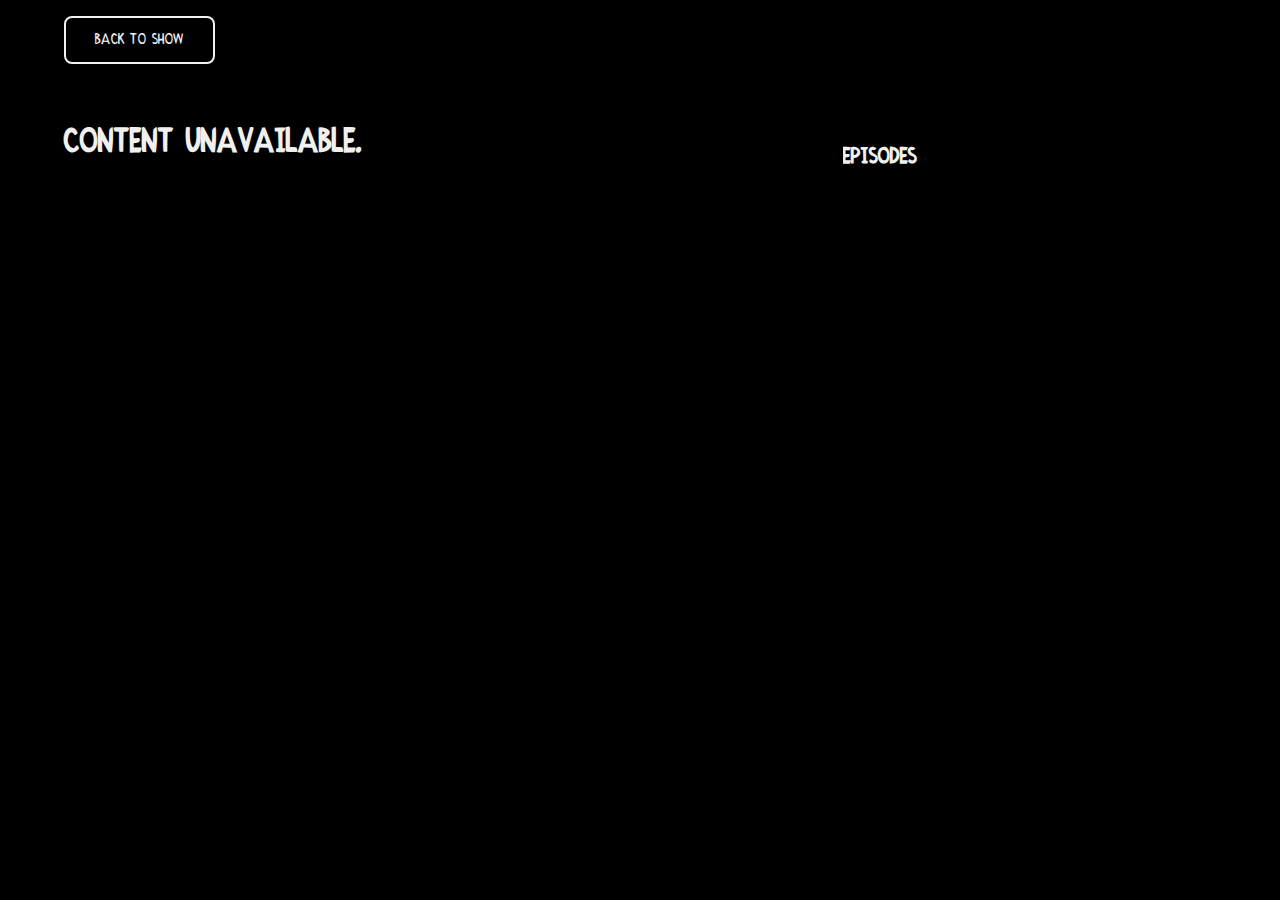
<file: video.html>
<!DOCTYPE html>
<html lang="en">
<head>
  <meta charset="UTF-8" />
  <meta name="viewport" content="width=device-width, initial-scale=1" />
  <title>Hazbin Archives — Player</title>
  <link rel="stylesheet" href="style.css" />
  <style>
    body {
      background-image: url('https://files.catbox.moe/28jmba.png');
      background-size: cover;
      background-position: center center;
      background-repeat: no-repeat;
      background-attachment: fixed;
    }
    .player-page {
      display: grid;
      grid-template-columns: minmax(0, 3fr) minmax(0, 1.5fr);
      gap: 2rem;
      padding: 2rem 0;
      max-width: 1400px;
    }
    .video-main {
      grid-column: 1 / 2;
    }
    .episode-sidebar {
      grid-column: 2 / 3;
      max-height: 85vh;
      overflow-y: auto;
      padding-right: 10px; /* Space for scrollbar */
    }
    .video-wrapper {
      position: relative;
      padding-top: 56.25%; /* 16:9 Aspect Ratio */
      border-radius: var(--radius);
      overflow: hidden;
      box-shadow: var(--shadow);
      background: #000;
    }
    #video-frame {
      position: absolute;
      top: 0;
      left: 0;
      width: 100%;
      height: 100%;
      background-color: #000; /* Adds a black background for loading */
    }
    #season-title {
      font-size: 2.4rem;
      margin: 0 0 1rem 0;
    }
    #episode-list {
      display: flex;
      flex-direction: column;
      gap: 0.75rem;
    }
    .episode-card {
      display: flex;
      gap: 1rem;
      background: var(--glass);
      border: 1px solid rgba(255,255,255,0.05);
      border-radius: 8px;
      padding: 0.75rem;
      cursor: pointer;
      transition: background 0.2s ease, border-color 0.2s ease;
      border-left: 3px solid transparent;
      align-items: flex-start;
    }
    .episode-card:hover {
      background: rgba(255,255,255,0.08);
    }
    .episode-card.active {
      background: rgba(255,255,255,0.1);
      border-left: 3px solid var(--accent);
    }
    .episode-thumb {
      width: 120px;
      height: 70px;
      flex-shrink: 0;
      border-radius: 4px;
      object-fit: cover;
    }
    .episode-details {
      display: flex;
      flex-direction: column;
    }
    .episode-details h4 {
      margin: 0 0 0.25rem 0;
      font-size: 1rem;
    }
    .episode-details p {
      margin: 0;
      font-size: 0.85rem;
      color: var(--muted);
      line-height: 1.4;
      overflow: hidden;
      display: -webkit-box;
      -webkit-line-clamp: 2;
      -webkit-box-orient: vertical;
    }
    .episode-details p.expanded {
      -webkit-line-clamp: initial;
    }
    .show-more-btn {
      background: none;
      border: none;
      cursor: pointer;
      padding: 0;
      margin-top: 4px;
      font-size: 0.9rem;
      align-self: flex-start;
      color: var(--text-color);
      font-family: 'Hb_font-Regular', sans-serif;
      letter-spacing: 0.5px;
    }
    .back-btn {
      margin-top: 1rem;
      margin-bottom: 1rem;
      font-family: 'Hb_font-Regular', sans-serif;
      letter-spacing: 0.5px;
    }

    .episode-sidebar::-webkit-scrollbar{ width: 8px; }
    .episode-sidebar::-webkit-scrollbar-thumb{ background:rgba(255,255,255,0.1); border-radius: 8px; }

    #season-title,
    .episode-sidebar h3 {
      font-family: 'Hb_font-Regular', sans-serif;
      letter-spacing: 1px;
    }
    .episode-sidebar h3 {
      font-size: 1.6rem;
    }
    #now-playing-indicator {
      font-family: 'Hb_font-Regular', sans-serif;
      letter-spacing: 0.5px;
      margin: -0.5rem 0 1.25rem 0;
      color: var(--muted);
      font-weight: 500;
    }
    @keyframes fadeIn {
      from { opacity: 0; transform: translateY(-5px); }
      to { opacity: 1; transform: translateY(0); }
    }
    .fade-in {
      animation: fadeIn 300ms ease-out forwards;
    }

    /* ✅ --- STYLES FOR SEASON 2 LAYOUT --- ✅ */
    .player-page.centered-layout {
        display: flex;
        justify-content: center;
        padding-top: 1rem;
    }
    .centered-layout .episode-sidebar {
        grid-column: 1 / -1; /* Take full width in case grid is still active */
        max-width: 700px;
        width: 100%;
        max-height: none;
    }
    .episode-card.is-placeholder {
        cursor: default;
        background: rgba(30, 30, 30, 0.4);
    }
    .episode-card.is-placeholder:hover {
        background: rgba(30, 30, 30, 0.4);
        border-color: rgba(255,255,255,0.05);
    }
    .air-date {
        display: block;
        margin-top: 8px;
        color: #a2cffe; /* Light blue accent for date */
        font-size: 0.8rem;
        font-weight: 500;
    }

    /* ✅ --- GLASS SERVER TOOLBAR STYLING --- ✅ */
    #server-controls {
      display: inline-flex;
      align-items: center;
      gap: 0.5rem;
      
      /* Moved spacing to TOP since it's now below the video */
      margin-top: 1rem; 
      margin-bottom: 1rem;
      
      /* Glass Toolbar Look */
      background: rgba(0, 0, 0, 0.4);
      border: 1px solid rgba(255, 255, 255, 0.1);
      backdrop-filter: blur(10px);
      padding: 6px 12px;
      border-radius: 50px; /* Pill shape */
      flex-wrap: wrap;
    }

    .server-label {
      color: var(--muted);
      font-family: 'Hb_font-Regular', sans-serif;
      font-size: 0.9rem;
      margin-right: 0.5rem;
      letter-spacing: 1px;
      text-transform: uppercase;
    }

    /* Override default button styles specifically for this toolbar */
    #server-controls .btn {
      background: transparent;
      border: 1px solid rgba(255, 255, 255, 0.2);
      color: var(--text-color);
      padding: 4px 12px;
      font-size: 0.8rem;
      border-radius: 20px; /* Rounded pills */
      transition: all 0.2s ease;
      margin: 0 !important;
      font-family: 'Montserrat', sans-serif;
    }

    #server-controls .btn:hover {
      background: rgba(255, 255, 255, 0.1);
      border-color: white;
      transform: translateY(0);
    }

    /* Active State (Red Glow) */
    #server-controls .btn.primary {
      background: var(--accent);
      border-color: var(--accent);
      color: white;
      box-shadow: 0 0 10px rgba(229, 9, 20, 0.4); 
    }

    @media (max-width: 980px) {
      .container {
        padding: 0 1rem;
      }
      .player-page {
        display: flex;
        flex-direction: column;
      }
      .episode-sidebar {
        max-height: none;
      }
    }
    
    @media (max-width: 600px) {
      #server-controls {
        display: flex;
        border-radius: 12px; 
        justify-content: center;
      }
    }
  </style>
</head>
<body>
  <main class="container">
    <button onclick="window.location.href='home.html'" class="btn outline back-btn">Back to Show</button>
    <div class="player-page">
      <div class="video-main">
        <h2 id="season-title"></h2>
        <p id="now-playing-indicator"></p>

        <div class="video-wrapper">
          <iframe
            id="video-frame"
            src=""
            frameborder="0"
            allow="autoplay; fullscreen; picture-in-picture"
            allowfullscreen
          ></iframe>
        </div>

        <div id="server-controls" style="display: none;">
            <span class="server-label">Source:</span>
            <button class="btn" onclick="switchServer(0)">Server 1</button>
            <button class="btn" onclick="switchServer(1)">Server 2</button>
            <button class="btn" onclick="switchServer(2)">Server 3</button>
            <button class="btn" onclick="switchServer(3)">Server 4</button>
        </div>

      </div>
      <aside class="episode-sidebar">
        <h3>Episodes</h3>
        <div id="episode-list">
          </div>
      </aside>
    </div>
  </main>
  <script src="script.js"></script>
</body>
</html>
</file>
<file: style.css>
@import url('https://fonts.googleapis.com/css2?family=Montserrat:wght@400;500;600;700&display=swap');

/* --- Custom Font --- */
@font-face {
  font-family: 'Hb_font-Regular';
  src: url('fonts/Hb_font-Regular.ttf') format('truetype');
  font-weight: normal;
  font-style: normal;
}

:root {
  --bg-color: #000000;
  --text-color: #f0f0f0;
  --muted: #b0b0b0;
  --accent: #e50914; /* This remains the button color */
  --dark-accent: #b20710;
  --glass: rgba(255, 255, 255, 0.05);
  --glass-hover: rgba(255, 255, 255, 0.1);
  --shadow: 0 4px 20px rgba(0, 0, 0, 0.4);
  --radius: 8px;
  --container-max-width: 1200px;
}

body {
  font-family: 'Montserrat', sans-serif;
  background-color: var(--bg-color);
  color: var(--text-color);
  margin: 0;
  line-height: 1.6;
  -webkit-font-smoothing: antialiased;
  overflow-x: hidden;
}

*, *::before, *::after {
  box-sizing: border-box;
}

/* --- Base Layout --- */
.container {
  max-width: var(--container-max-width);
  margin: 0 auto;
  padding: 0 1.5rem;
}

.section-title {
  font-family: 'Hb_font-Regular', sans-serif;
  font-size: 2.8rem;
  text-align: center;
  margin-bottom: 3rem;
  letter-spacing: 1.5px;
  color: var(--text-color);
}

/* --- Navbar --- */
.navbar {
  position: fixed;
  top: 0;
  left: 0;
  width: 100%;
  z-index: 1000;
  padding: 1rem 0;
  background: transparent;
  transition: background-color 0.3s ease, backdrop-filter 0.3s ease;
  backdrop-filter: blur(0px);
}

.navbar.scrolled {
  background-color: rgba(26, 26, 30, 0.8);
  backdrop-filter: blur(8px);
  box-shadow: var(--shadow);
}

.nav-inner {
  display: flex;
  justify-content: space-between;
  align-items: center;
  max-width: var(--container-max-width);
  margin: 0 auto;
  padding: 0 1.5rem;
}

.navbar .logo img {
  height: 50px;
  width: auto;
}

.nav-links {
  display: flex;
  gap: 1.5rem;
  align-items: center;
}

.nav-link {
  color: var(--text-color);
  text-decoration: none;
  padding: 0.5rem 0.8rem;
  border-radius: var(--radius);
  transition: color 0.2s ease, background-color 0.2s ease;
  font-family: 'Hb_font-Regular', sans-serif;
  letter-spacing: 0.5px;
  font-size: 1.2rem;
  font-weight: normal; 
}

.nav-link:hover, .nav-link.active {
  color: var(--accent);
  background-color: rgba(255, 255, 255, 0.05);
}

.nav-link.discord {
  background-color: #5865f2;
  color: white;
  padding: 0.5rem 1rem;
}

.nav-link.discord:hover {
  background-color: #677bc4;
  color: white;
}

/* --- Hero Section --- */
.hero {
  position: relative;
  width: 100%;
  height: 90vh;
  display: flex;
  align-items: center;
  justify-content: center;
  overflow: hidden;
}

.hero-video {
  position: absolute;
  top: 50%;
  left: 50%;
  min-width: 100%;
  min-height: 100%;
  width: auto;
  height: auto;
  transform: translateX(-50%) translateY(-50%);
  z-index: -2;
  object-fit: cover;
}

.hero-gradient {
  position: absolute;
  top: 0;
  left: 0;
  width: 100%;
  height: 100%;
  background: linear-gradient(to top, var(--bg-color) 0%, rgba(0, 0, 0, 0.8) 40%, rgba(0, 0, 0, 0.5) 100%);
  z-index: -1;
}

.hero-content {
  display: flex;
  align-items: center;
  gap: 3rem;
  padding-top: 5rem;
  z-index: 1;
  text-shadow: 0 2px 10px rgba(0, 0, 0, 0.6);
}

.hero-content .poster {
  width: 250px;
  height: auto;
  border-radius: var(--radius);
  box-shadow: var(--shadow);
  flex-shrink: 0;
}

.hero-text {
  flex-grow: 1;
}

.hero-text .title {
  font-family: 'Hb_font-Regular', sans-serif;
  font-size: 4rem;
  margin-bottom: 0.5rem;
  line-height: 1;
}

.hero-text .tagline {
  font-size: 1.4rem;
  color: #c3daff;
  margin-bottom: 1.5rem;
  font-weight: 600;
}

.hero-text .description {
  font-size: 1.1rem;
  color: var(--muted);
  max-width: 600px;
  margin-bottom: 2rem;
}

.hero-ctas {
  display: flex;
  gap: 1.5rem;
  margin-bottom: 1.5rem;
}

.btn {
  padding: 0.8rem 1.8rem;
  border-radius: var(--radius);
  font-size: 1.1rem; /* Adjusted size slightly */
  cursor: pointer;
  transition: all 0.2s ease;
  border: none;
  /* ✅ FONT CHANGE APPLIED HERE */
  font-family: 'Hb_font-Regular', sans-serif;
  letter-spacing: 0.5px;
  font-weight: normal;
}

.btn.primary {
  background-color: var(--accent);
  color: white;
  display: flex;
  align-items: center;
  justify-content: center; /* ✅ FIX: This centers the text and icon */
  gap: 0.5rem;
}

.btn.primary:hover {
  background-color: var(--dark-accent);
  transform: translateY(-2px);
  box-shadow: 0 6px 15px rgba(0, 0, 0, 0.3);
}

.btn.outline {
  background: transparent;
  color: var(--text-color);
  border: 2px solid var(--text-color);
}

.btn.outline:hover {
  border-color: var(--accent);
  color: var(--accent);
  transform: translateY(-2px);
  box-shadow: 0 6px 15px rgba(0, 0, 0, 0.3);
}

.btn .icon {
  font-size: 1.2rem;
}

.hero-text .meta {
  font-size: 0.9rem;
  color: var(--muted);
  display: flex;
  align-items: center;
  gap: 0.5rem;
}

.hero-text .meta .pill {
  background-color: rgba(255, 255, 255, 0.1);
  padding: 0.3rem 0.7rem;
  border-radius: 4px;
  font-weight: 600;
  color: var(--text-color);
}

/* --- Seasons Section (Carousel) --- */
.seasons-section {
  padding: 5rem 0;
}

.carousel-wrapper {
  position: relative;
  margin: 0 -1.5rem;
}

.carousel {
  display: flex;
  justify-content: center;
  overflow-x: scroll;
  scroll-snap-type: x mandatory;
  -webkit-overflow-scrolling: touch;
  padding: 1rem 1.5rem;
  gap: 1.5rem;
  scrollbar-width: none;
}

.carousel::-webkit-scrollbar {
  display: none;
}

.season-card {
  flex: 0 0 auto;
  width: 200px;
  background: var(--glass);
  border: 1px solid rgba(255, 255, 255, 0.1);
  border-radius: var(--radius);
  overflow: hidden;
  box-shadow: var(--shadow);
  transition: transform 0.2s ease, border-color 0.2s ease, background 0.2s ease;
  scroll-snap-align: start;
  cursor: pointer;
}

.season-card:hover {
  transform: translateY(-5px);
  border-color: var(--accent);
  background: var(--glass-hover);
}

.season-card .thumb {
  width: 100%;
  height: 280px;
  overflow: hidden;
  display: flex;
  justify-content: center;
  align-items: center;
}

.season-card .thumb img {
  width: 100%;
  height: 100%;
  object-fit: cover;
  transition: transform 0.3s ease;
}

.season-card:hover .thumb img {
  transform: scale(1.05);
}

.season-card .card-body {
  padding: 1rem;
  display: flex;
  justify-content: space-between;
  align-items: center;
  gap: 1rem;
}

.season-card .card-info strong {
  display: block;
  font-size: 1.1rem;
  margin-bottom: 0.2rem;
}

.season-card .card-info small {
  color: var(--muted);
  font-size: 0.9rem;
}

.season-card .card-actions .action-btn {
  background: var(--accent);
  color: white;
  border: none;
  border-radius: 50%;
  width: 38px;
  height: 38px;
  display: flex;
  justify-content: center;
  align-items: center;
  font-size: 1.2rem;
  cursor: pointer;
  transition: background-color 0.2s ease, transform 0.2s ease;
}

.season-card .card-actions .action-btn:hover {
  background-color: var(--dark-accent);
  transform: scale(1.1);
}

.carousel-btn {
  position: absolute;
  top: 50%;
  transform: translateY(-50%);
  background: rgba(0, 0, 0, 0.5);
  color: white;
  border: none;
  border-radius: 50%;
  width: 45px;
  height: 45px;
  font-size: 2rem;
  display: flex;
  justify-content: center;
  align-items: center;
  cursor: pointer;
  z-index: 10;
  transition: background-color 0.2s ease, opacity 0.2s ease;
  opacity: 0.7;
}

.carousel-btn:hover {
  background: rgba(0, 0, 0, 0.7);
  opacity: 1;
}

.carousel-btn.prev {
  left: 0.5rem;
}

.carousel-btn.next {
  right: 0.5rem;
}


/* --- Credits Section --- */
.credits {
  padding: 5rem 0;
  text-align: center;
}

.credits-list {
  list-style: none;
  padding: 0;
  margin: 0;
  display: flex;
  justify-content: center;
  flex-wrap: wrap;
  gap: 2rem;
}

.credits-list li {
  font-size: 1.1rem;
  color: var(--muted);
}

.credits-list li strong {
  color: var(--text-color);
  margin-right: 0.5rem;
}

/* --- Footer --- */
.site-footer {
  background-color: #111;
  color: var(--muted);
  text-align: center;
  padding: 2rem 0;
  font-size: 0.9rem;
}

/* --- Custom Modal --- */
.modal-overlay {
  position: fixed;
  top: 0;
  left: 0;
  width: 100%;
  height: 100%;
  background-color: rgba(0, 0, 0, 0.75);
  backdrop-filter: blur(5px);
  display: flex;
  justify-content: center;
  align-items: center;
  z-index: 2000;
  opacity: 0;
  visibility: hidden;
  transition: opacity 0.3s ease, visibility 0.3s ease;
}

.modal-overlay.show {
  opacity: 1;
  visibility: visible;
}

.modal-content {
  background: var(--glass);
  border: 1px solid rgba(255, 255, 255, 0.1);
  padding: 2rem 2.5rem;
  border-radius: var(--radius);
  box-shadow: var(--shadow);
  text-align: center;
  max-width: 450px;
  transform: scale(0.95);
  transition: transform 0.3s ease;
}

.modal-overlay.show .modal-content {
  transform: scale(1);
}

.modal-content h3 {
  font-family: 'Hb_font-Regular', sans-serif;
  font-size: 2rem;
  margin-top: 0;
  margin-bottom: 0.5rem;
}

.modal-content p {
  color: var(--muted);
  margin-bottom: 2rem;
}

#modal-close-btn {
  margin: 0 auto;
}

/* --- Responsive Design --- */
@media (max-width: 980px) {
  .hero {
    height: auto;
    padding-bottom: 3rem;
  }
  .hero-content {
    flex-direction: column;
    text-align: center;
    padding-top: 8rem;
    gap: 2rem;
  }
  .hero-content .poster {
    width: 180px;
    height: auto;
    margin: 0 auto;
  }
  .hero-text .title {
    font-size: 3rem;
  }
  .hero-text .tagline {
    font-size: 1.2rem;
  }
  .hero-text .description {
    font-size: 1rem;
  }
  .hero-ctas {
    justify-content: center;
    flex-wrap: wrap;
  }
  .section-title {
    font-size: 2.2rem;
    margin-bottom: 2rem;
  }
  .carousel {
    padding: 1rem 1rem;
  }
  .carousel-btn {
    width: 35px;
    height: 35px;
    font-size: 1.5rem;
  }
  .carousel-btn.prev { left: 0; }
  .carousel-btn.next { right: 0; }
}

@media (max-width: 600px) {
  .nav-inner {
    flex-direction: column;
    gap: 1rem;
  }
  .nav-links {
    flex-wrap: wrap;
    justify-content: center;
  }
  .nav-link {
    padding: 0.4rem 0.7rem;
    font-size: 1rem; /* Adjusted for smaller screens */
  }
  .navbar .logo img {
    height: 40px;
  }
  .hero-content .poster {
    width: 150px;
  }
  .hero-text .title {
    font-size: 2.5rem;
  }
  .hero-text .tagline {
    font-size: 1rem;
  }
  .hero-ctas {
    flex-direction: column;
    gap: 1rem;
  }
  .btn {
    width: 100%;
    max-width: 250px;
    margin: 0 auto;
  }
  .season-card {
    width: 160px;
  }
  .season-card .thumb {
    height: 220px;
  }
}
/* --- Signature Style --- */
.signature {
  display: inline-flex;
  align-items: center;
  gap: 0.5rem;
  flex-direction: row-reverse; /* <-- NEW: Reverses the order of items */
}

.signature img {
  height: 2.8em; /* <-- CHANGED: Made it slightly bigger (was 1.2em) */
  width: auto;
}

/* --- Secret Video Modal Styles --- */
.modal-content.video-modal {
  max-width: 700px; /* <--- BIG MODAL SIZE */
  width: 95%;        
  padding: 1.5rem;
}

/* Ensure the wrapper inside the modal keeps the 16:9 ratio */
.modal-content .video-wrapper {
  position: relative;
  padding-top: 56.25%; /* 16:9 Aspect Ratio */
  border-radius: var(--radius);
  overflow: hidden;
  box-shadow: var(--shadow);
  background: #000;
  width: 100%;
}

.modal-content .video-wrapper iframe,
.modal-content .video-wrapper video {
  position: absolute;
  top: 0;
  left: 0;
  width: 100%;
  height: 100%;
}

/* --- Secret Input Field Styling --- */
#secret-code-input {
  width: 100%;
  padding: 12px;
  background: rgba(0,0,0,0.3);
  border: 1px solid rgba(255,255,255,0.2);
  border-radius: var(--radius);
  color: white;
  font-size: 1.2rem;
  text-align: center;
  font-family: 'Montserrat', sans-serif;
  letter-spacing: 2px;
  outline: none;
  transition: border-color 0.3s ease;
}

#secret-code-input:focus {
  border-color: var(--accent);
}
</file>
